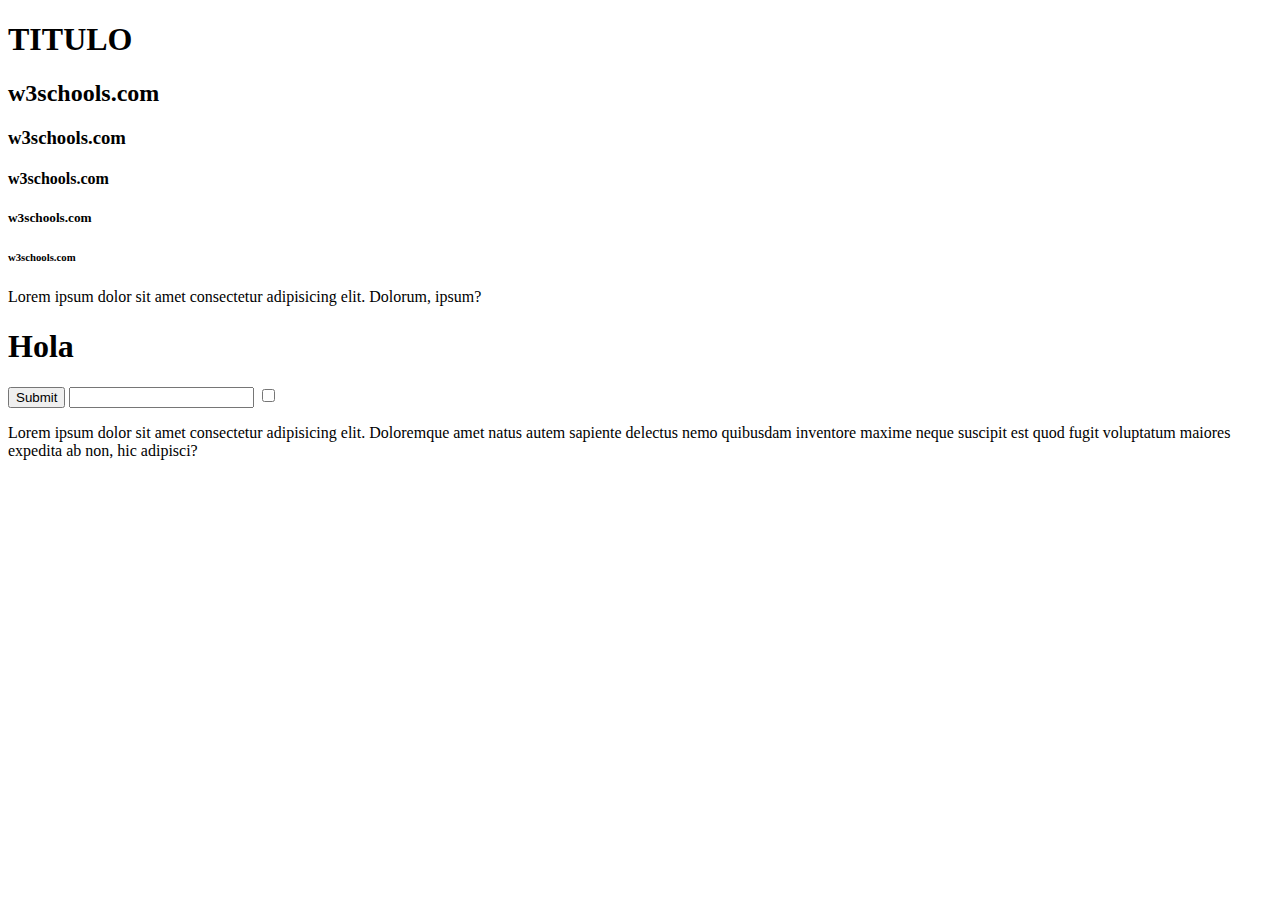
<file: Pagina web 4/index.html>
<!DOCTYPE html>
<html lang="en">
<head>
    <meta charset="UTF-8">
    <meta http-equiv="X-UA-Compatible" content="IE=edge">
    <meta name="viewport" content="width=device-width, initial-scale=1.0">

    <title>Pagina web 4
    </title>
</head>
<body>
  <h1>TITULO</h1>
  <h2>w3schools.com</h2>
  <h3>w3schools.com</h3>
  <h4>w3schools.com</h4>
  <h5>w3schools.com</h5>
  <h6>w3schools.com</h6>

    <p> Lorem ipsum dolor sit amet consectetur adipisicing elit. Dolorum, ipsum?</p>

    <header>
        <nav>

        </nav>
    </header>

    <section>
        <div>
            <h1>Hola</h1>
        
        </div>
    </section>

    <form action="">
        <input type="submit">
        <input type="text">
        <input type= "checkbox">
        
    </form>

    <aside>
           <p>Lorem ipsum dolor sit amet consectetur adipisicing elit. Doloremque amet natus autem sapiente delectus nemo quibusdam inventore maxime neque suscipit est quod fugit voluptatum maiores expedita ab non, hic adipisci?</p> 
    </aside>

    <footer>

    </footer>
</body>
</html>
</file>
